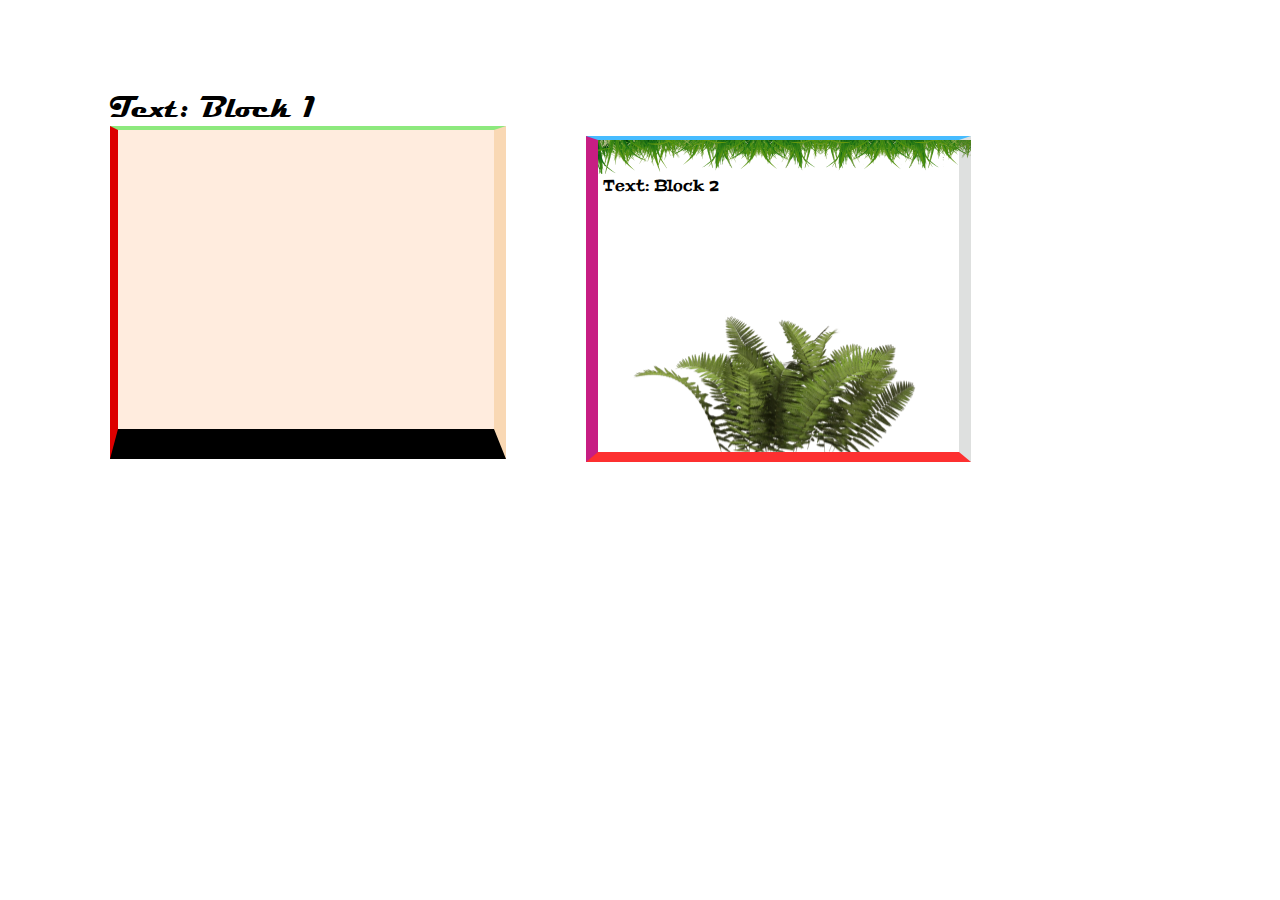
<file: Task2/index2.html>
<!DOCTYPE html>
<html lang="en">

<head>
    <meta charset="UTF-8">
    <meta name="viewport" content="width=device-width, initial-scale=1.0">
    <title>Document</title>
    <link rel="stylesheet" href="css/normalize.css">
    <link rel="stylesheet" href="css/style.css">
</head>

<body>
    <div class="test-blocks">
        <div class="container">
            <div class="test-block__1-title">Text: Block 1</div>
            <div class="test-blocks__items">
                <div class="test-block__1">
                    
                </div>
                <div class="test-block__2">
                    <div class="test-block__2-title">Text: Block 2</div>
    
                </div>
            </div>
        </div>
    </div>
</body>

</html>
</file>
<file: Task2/css/style.css>
@import url('https://fonts.googleapis.com/css2?family=Peralta&display=swap');
@font-face {
    font-family: 'Magneto';
    src: url(../Fonts/Magneto.ttf) format('truetype');
    font-weight: 700;
    font-style: normal;
}

*, ::after, ::before {
    box-sizing: border-box;
}

html {
    box-sizing: inherit;
}

body {
    color: #000;
}

.container {
    width: 1440px;
    padding: 0 20px;
    margin: 0 auto;
}

.test-blocks {
    padding: 90px;
}

.test-blocks__items {
    display: flex;
}
.test-block__1-title {
    font-family: Magneto;
    font-weight: 700;
    font-size: 30px;
    line-height: 36px;
    
}

.test-block__1 {
    width: 396px;
    height: 333px;
    background: rgba(255, 107, 0, 0.13);
    border-top: 4px solid #8DE97E;
    border-right: 12px solid rgba(221, 133, 0, 0.19);
    border-bottom: 30px solid #000000;
    border-left: 8px solid #DD0000;
}


.test-block__2 {
    margin: 10px 0 0 80px;
    height: 326px;
    width: 385px;
    border-top: 4px solid #46BCFF;
    border-right: 12px solid rgba(82, 89, 84, 0.19);
    border-bottom: 10px solid #FD3030;
    border-left: 12px solid #C71D83;
    /*bg*/
    background-image:   url(../img/test-block__2-grass-top.png),
                        url(../img/test-block__2-grass-bush.png);
    background-repeat: no-repeat;
    background-position:  0% 0%,46% 122%;
    
}

.test-block__2-title {
    font-family: Peralta;
    font-weight: 400;
    font-size: 16px;
    line-height: 21px;
    margin: 35px 0 0 5px;
}
</file>
